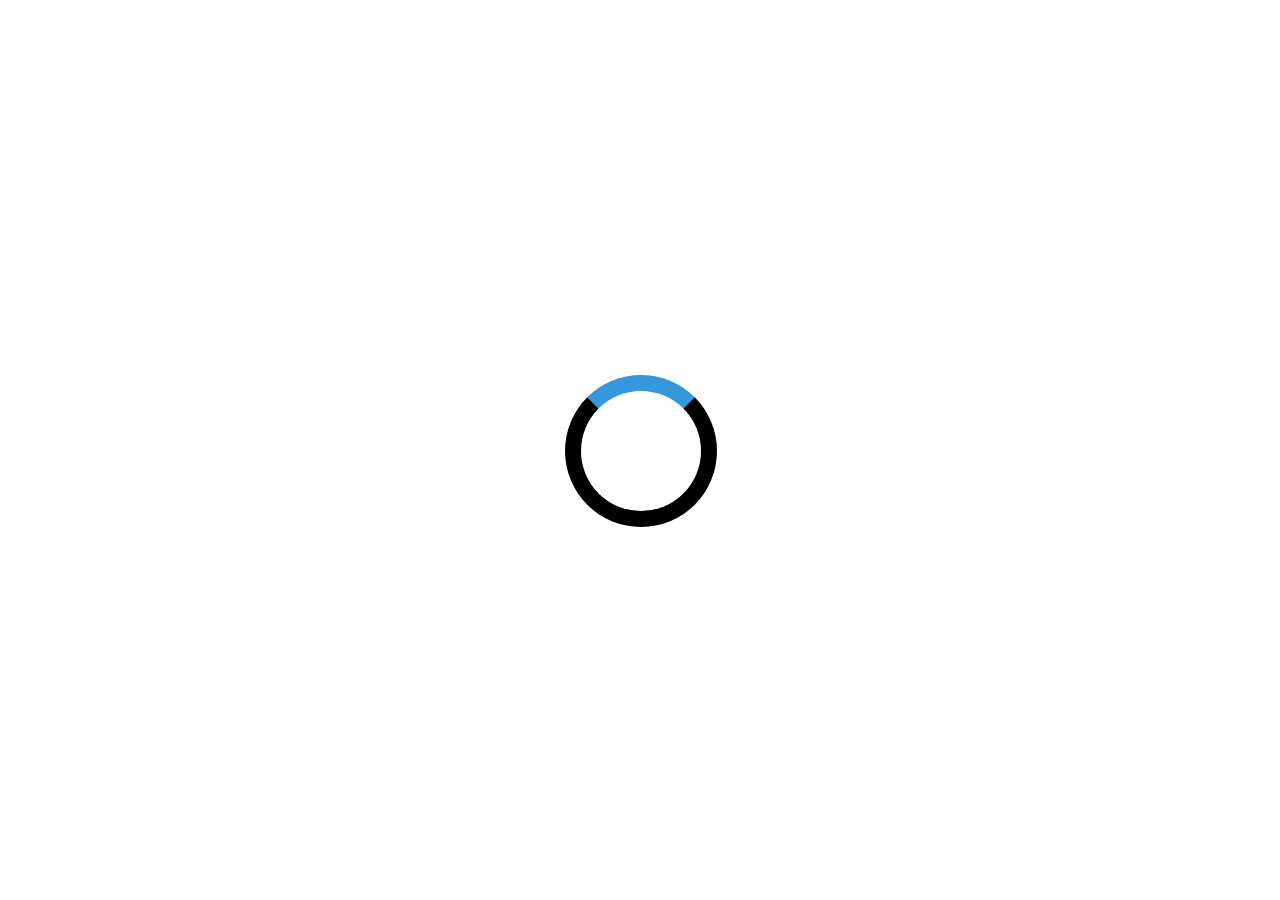
<file: index.html>
<!DOCTYPE html>
<html>
    <head>
        <title>Liam @ liams.tech</title>
        <meta charset="utf-8" />
        <meta name="viewport" content="width=device-width, initial-scale=1">
        <link rel="stylesheet" href="assets/css/liam.css" />
        <link rel="stylesheet" href="assets/css/preLoad.css" />
    </head>
    
    <body onload="preLoad()" style="margin:0;">
        <div id="loader"></div>
        <div style="display:none;" id="mainSite" class="animate-button">
            <video autoplay muted loop id="bgVideo">
                <source src="https://api.liams.tech/api/content/06_2020_domains_liamstech_websiteContent_vbg.mp4" type="video/mp4">
              </video>
            <ul class="menu-bar">
                <a href="https://status.liampbennett.me">Status</a>
                <a href="https://images.liams.tech">Images</a>
                <a href="legal.html">Legal</a>
                <a href="mailto:liam@liampbennett.me">Contact</a>
            </ul>

            <section class="overall">
                <h1>liams.tech</h1>
                <div id="message"></div>
            </section>
        </div>
    </body>
    <script src="assets/javascript/preLoad.js"></script>
    <script src="assets/javascript/randomMessage.js"></script>
</html>
</file>
<file: assets/css/liam.css>
.menu-bar {
  border-radius: 25px;
  height: fit-content;
  display: inline-flex;
  background-color: rgba(0, 0, 0, .4);
  -webkit-backdrop-filter: blur(10px);
  backdrop-filter: blur(10px);
  align-items: center;
  padding: 0 10px;
  margin: 50px 0 0 0;
}
.menu-bar a {
  list-style: none;
  color: white;
  font-family: sans-serif;
  font-weight: bold;
  padding: 12px 16px;
  margin: 0 8px;
  position: relative;
  cursor: pointer;
  white-space: nowrap;
}
.menu-bar a::before {
  content: " ";
  position: absolute;
  top: 0;
  left: 0;
  height: 100%;
  width: 100%;
  z-index: -1;
  transition: 0.2s;
  border-radius: 25px;
}
.menu-bar a:hover {
  color: black;
}
.menu-bar a:hover::before {
  background: linear-gradient(to bottom, #e8edec, #d2d1d3);
  box-shadow: 0px 3px 20px 0px black;
  transform: scale(1.2);
}

video#backgroundVideo { 
  position: fixed;
  top: 50%;
  left: -1PX;
  min-width: 100%;
  min-height: 100%;
  width: auto;
  height: auto;
  z-index: -100;
  -ms-transform: translateX(-50%) translateY(-50%);
  -moz-transform: translateX(-50%) translateY(-50%);
  -webkit-transform: translateX(-50%) translateY(-50%);
  transform: translateX(-50%) translateY(-50%);
  background-size: cover; 
}
#bgVideo {
  position: fixed;
  object-fit: cover;
  right: 0;
  left: 0;
  bottom: -8%;
  min-width: 100%;
  min-height: 100%;
  width: auto;
  height: auto;
  background-size: cover;
}

.overall {
	position: relative;
  color: rgb(255, 255, 255);
  top: 190px;
	text-align: center;
}

.overall h1 {
	font: bold 60px 'Open Sans', sans-serif;
}

.overall h3 {
	font: normal 28px 'Open Sans', sans-serif;
	margin-bottom: 40px;
}
</file>
<file: assets/css/preLoad.css>
#loader {
    position: absolute;
    left: 50%;
    top: 50%;
    z-index: 1;
    width: 150px;
    height: 150px;
    margin: -75px 0 0 -75px;
    border: 16px solid #000000;
    border-radius: 50%;
    border-top: 16px solid #3498db;
    width: 120px;
    height: 120px;
    -webkit-animation: spin 2s linear infinite;
    animation: spin 2s linear infinite;
  }
  
  @-webkit-keyframes spin {
    0% { -webkit-transform: rotate(0deg); }
    100% { -webkit-transform: rotate(360deg); }
  }
  
  @keyframes spin {
    0% { transform: rotate(0deg); }
    100% { transform: rotate(360deg); }
  }
  
  .animate-bottom {
    position: relative;
    -webkit-animation-name: animatebottom;
    -webkit-animation-duration: 1s;
    animation-name: animatebottom;
    animation-duration: 1s
  }
  
  @-webkit-keyframes animatebottom {
    from { bottom:-100px; opacity:0 } 
    to { bottom:0px; opacity:1 }
  }
  
  @keyframes animatebottom { 
    from{ bottom:-100px; opacity:0 } 
    to{ bottom:0; opacity:1 }
  }
  
  #mainSite {
    display: none;
    text-align: center;
  }
</file>
